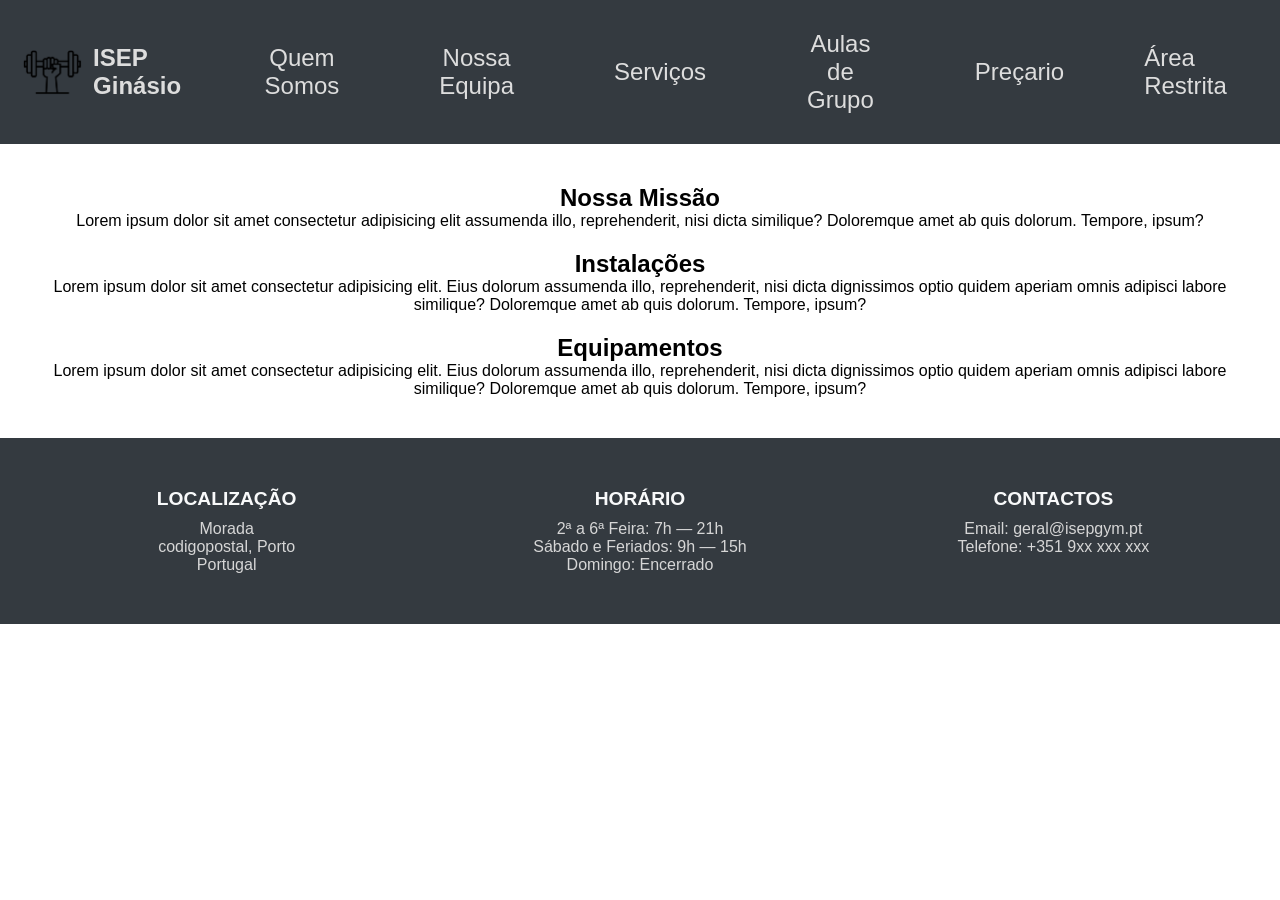
<file: index.html>
<!DOCTYPE html>
<html lang="en">
<head>
    <meta charset="UTF-8">
    <meta name="viewport" content="width=device-width, initial-scale=1.0">
   <title>ISEP Ginásio</title>
   <!-- favicon--> 
    <link rel="shortcut icon" href="assets/images/gym125.png" type=" image/png">
   <!-- estilos da página -->
    <link rel="stylesheet" href="assets/css/estilos.css">

</head>
<body>
    <!-- Navegação -->
    <nav>       
        <nav class="bng-navbar">
 <!-- Logo e Nome -->
 <div>
 <img src="assets/images/gym255.png" alt="Logo da empresa">
 <h3>ISEP Ginásio</h3>
 </div> 

 <!-- Links centrais -->
 <div class="container-navegacao">
      <a href="index.html">Quem Somos</a>
      <a href="equipa.html">Nossa Equipa</a>
      <a href="servicos.html">Serviços</a>
      <a href="aulasgrupo.html">Aulas de Grupo</a>
      <a href="precario.html">Preçario</a>
</div>

 <!-- Área Cl -->
<div class="nav-cliente">
    <a href="login_form.html" target="_blank">Área Restrita</a>
</div>

     </nav>
 <!-- Seção "Conteudo da pagina" -->
<!-- Seção "Quem Somos" -->
<!-- Seção "Quem Somos" -->
<section class="container-texto-generico">
  <article >
       <h2>Nossa Missão</h2>
       <p>Lorem ipsum dolor sit amet consectetur adipisicing elit assumenda illo,
          reprehenderit, nisi dicta similique? Doloremque
          amet ab quis dolorum. Tempore, ipsum?</p>
 </article>
     </article>
     <article id="quem-somos">
          <h2>Instalações</h2>
        <p>Lorem ipsum dolor sit amet consectetur adipisicing elit. Eius dolorum assumenda illo,
 reprehenderit, nisi dicta dignissimos optio quidem aperiam omnis adipisci labore similique? Doloremque
 amet ab quis dolorum. Tempore, ipsum?</p>
      </article>
      <article id="quem-somos">
 <h2>Equipamentos</h2>
 <p>Lorem ipsum dolor sit amet consectetur adipisicing elit. Eius dolorum assumenda illo,
 reprehenderit, nisi dicta dignissimos optio quidem aperiam omnis adipisci labore similique? Doloremque
 amet ab quis dolorum. Tempore, ipsum?</p>
      </article>
      </section>
  </section>


 <!-- Rodapé -->
 <footer class="footer-container">
     <div class="footer-section">
       <strong>LOCALIZAÇÃO</strong>
         <p> Morada <br> codigopostal, Porto <br> Portugal</p>
     </div>
  <div class="footer-section">
     <strong>HORÁRIO</strong>
        <p>2ª a 6ª Feira: 7h — 21h</p>
        <p>Sábado e Feriados: 9h — 15h</p>
        <p>Domingo: Encerrado</p>
 </div>
 <div class="footer-section">
 <strong>CONTACTOS</strong>
        <p>Email: geral@isepgym.pt</p>
        <p>Telefone: +351 9xx xxx xxx</p>
 </div>
</footer>
</file>
<file: assets/css/estilos.css>
/* * é um seletor universal, ou seja, aplica-se a todos os elementos HTML da página */
* {
 margin: 0; /* Remove todas as margens padrão */
 padding: 0; /* Remove os preenchimentos internos padrão */
 box-sizing: border-box; /* Garante que a largura e altura dos elementos incluam a borda */
 font-family: Arial, Helvetica, sans-serif; /* Define a fonte do texto da página */
} 
.bng-navbar {
 background-color: #343a40;
 display: flex; /* Alinha os elementos em linha */
 align-items: center;/* Centraliza os itens verticalmente */
 justify-content: space-between;/* Distribui os itens igualmente */
 padding: 10px 20px;/* Adiciona espaçamento interno */
}
.bng-navbar div {
 display: flex;
 align-items: center;
}
.bng-navbar img {
 height: 50px; /* Ajusta a altura do logo */
 margin-right: 10px;/* Adiciona espaço entre o logo e o texto */
}
.bng-navbar h3 {
 font-size: 1.5em; /* Define o tamanho do texto */
 color: #dddddd; /* Cor do texto em cinza claro */
} 
/* Estilos para os links centrais da navegação */
.container-navegacao {
 text-align: center; /* Centraliza os links */
 padding: 20px; /* Adiciona espaçamento interno */
}
.container-navegacao a {
 font-size: 1.5em; /* Aumenta o tamanho da fonte dos links */
 margin: 0px 50px; /* Adiciona espaçamento horizontal entre os links */
 text-decoration: none; /* Remove o sublinhado */
 color: #dddddd; /* Define a cor dos links */
}
.container-navegacao a:hover {
 color: #ffffff; /* Muda a cor ao passar o mouse */
} 
/* Estilos para o botão da Área Cliente */
.nav-cliente a {
 color: #dddddd; /* Cor do texto */
 text-decoration: none; /* Remove sublinhado */
 font-size: 1.5em; /* Tamanho da fonte */
 padding: 10px; /* Espaçamento interno */
 border-radius: 5px; /* Bordas arredondadas */
 transition: background 0.3s; /* Efeito suave na transição */
}
/* Efeito ao passar o mouse */
.nav-cliente a:hover {
 background-color: #0056b3; /* Cor de fundo ao passar o mouse */
} 
/* Estilos para o Rodapé */
.footer-container {
 display: flex; /* Ativa o layout flexível */
 background-color: #343a40; /* Cor de fundo escura */
 color: white; /* Cor do texto */
 padding: 40px 20px; /* Espaçamento interno */
 flex-wrap: wrap; /* Permite que os itens fiquem responsivos */
}
.footer-section {
 flex: 1; /* Faz com que as seções tenham tamanhos iguais */
 min-width: 250px; /* Garante que cada seção tenha um tamanho mínimo */
 padding: 10px; /* Espaçamento interno */
 text-align: center; /* Centraliza o texto */
}
.footer-section strong {
 font-size: 1.2rem; /* Define o tamanho da fonte dos títulos */
 display: block; /* Faz com que ocupe toda a largura */
 margin-bottom: 10px; /* Adiciona um espaço abaixo do título */
 color: #f8f9fa; /* Cor do texto */
}
.footer-section p {
 font-size: 1rem; /* Define o tamanho da fonte dos parágrafos */
 color: #d6d6d6; /* Cor do texto mais suave */
} 
/* Texto Genérico */
.container-texto-generico {
 display: flex; /* Ativa o layout flexível */
 justify-content: center; /* Centraliza os elementos horizontalmente */
 flex-wrap: wrap; /* Permite que os elementos quebrem linha em telas menores */
 gap: 20px; /* Adiciona espaço entre os elementos */
 padding: 40px; /* Espaçamento interno para melhor organização */
 text-align: center; /* Centraliza o texto dentro dos artigos */
}
</file>
